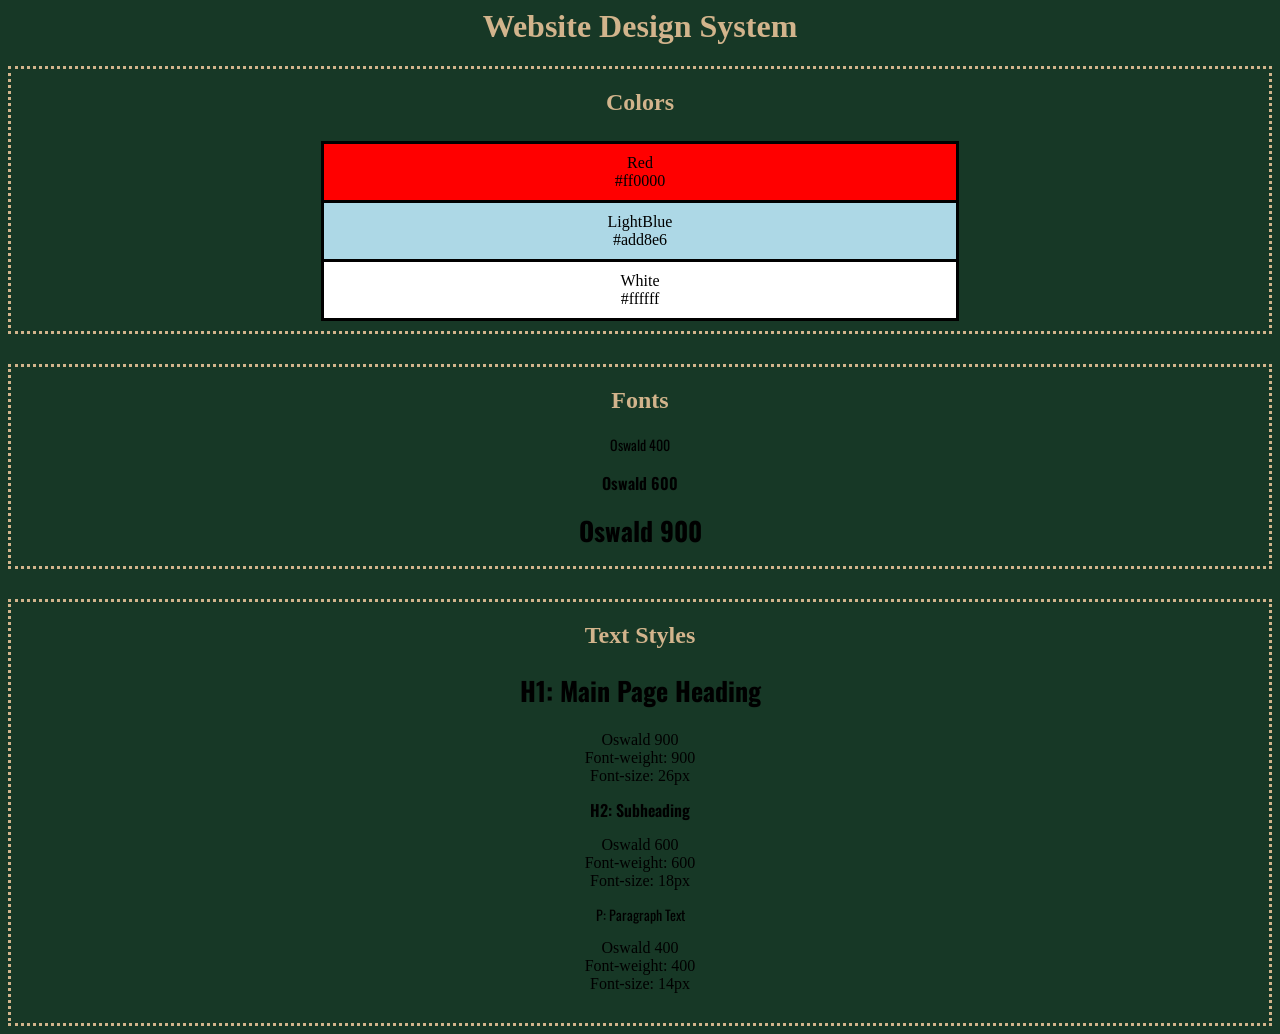
<file: index.html>
<html lang="en">

<head>
    <meta charset="UTF-8">
    <meta http-equiv="X-UA-Compatible" content="IE=edge">
    <meta name="viewport" content="width=device-width, initial-scale=1.0">
    <link rel="stylesheet" href="./style.css">
    <link rel="preconnect" href="https://fonts.googleapis.com">
    <link rel="preconnect" href="https://fonts.gstatic.com" crossorigin>
    <link rel="preconnect" href="https://fonts.googleapis.com">
    <link rel="preconnect" href="https://fonts.gstatic.com" crossorigin>
    <link href="https://fonts.googleapis.com/css2?family=Abril+Fatface&family=Oswald&family=Space+Mono&display=swap"
        rel="stylesheet">
    <title>Website Design System</title>
</head>

<body>
    <header>
        <h1>Website Design System</h1>
    </header>
    <section class="sections">
        <div class="colors">
            <h2>Colors</h2>
            <ul>
                <li class="red">Red <br> #ff0000</li>
                <li class="lightblue">LightBlue <br> #add8e6</li>
                <li class="White">White <br> #ffffff</li>
            </ul>
        </div>
        <div class="fonts">
            <h2>Fonts</h2>
            <ul>
                <li class="oswald400">Oswald 400 </li>
            </ul>
            <ul>
                <li class="oswald600">Oswald 600</li>
            </ul>
            <ul>
                <li class="oswald900">Oswald 900</li>
            </ul>
        </div>
        <div class="textstyles">
            <h2>Text Styles</h2>
            <h1 class="oswald900">H1: Main Page Heading</h1>
            <ul>
                <li>Oswald 900</li>
                <li>Font-weight: 900</li>
                <li>Font-size: 26px</li>
            </ul>
            <h2 class="black oswald600">H2: Subheading</h2>
            <ul>
                <li>Oswald 600</li>
                <li>Font-weight: 600</li>
                <li>Font-size: 18px</li>
            </ul>
            <p class="oswald400">P: Paragraph Text</p>
            <ul>
                <li>Oswald 400</li>
                <li>Font-weight: 400</li>
                <li>Font-size: 14px</li>
            </ul>
        </div>
    </section>
</body>

</html>
</file>
<file: style.css>
html {
    background-color: rgb(23, 56, 38);
}

.black {
    color: black;
}

header {
    color: tan;
    text-align: center;
}

section h2 {
    color: tan;
}


.colors {
    text-align: center;
    border: dotted tan;
    list-style-type: none;
    padding: 0px 300px;
    margin: 0;

}

.colors ul {
    list-style: none;
    padding: 5px;
    margin: 5px;
}

.red,
.lightblue,
.white {
    padding: 10px;
    border: solid;
}

.red {
    background-color: red;
}

.lightblue {
    background-color: lightblue;
    border-top: 0px;
    border-bottom: 0px;
}

.white {
    background-color: white;
}

.fonts {
    text-align: center;
    border: dotted tan;
    margin-top: 30px;
}

.fonts ul {
    list-style: none;
    padding: 0;
}

.oswald400 {
    font-family: 'Oswald', sans-serif;
    font-weight: 400;
    font-size: 14PX;
}

.oswald600 {
    font-family: 'Oswald', sans-serif;
    font-weight: 600;
    font-size: 16px;
}

.oswald900 {
    font-family: 'Oswald', sans-serif;
    font-weight: 900;
    font-size: 26px;
}

.textstyles {
    text-align: center;
    border: dotted tan;
    margin-top: 30;
    padding-bottom: 30PX;
}

.textstyles ul {
    list-style: none;
    margin: 0;
    padding: 0;
}
</file>
